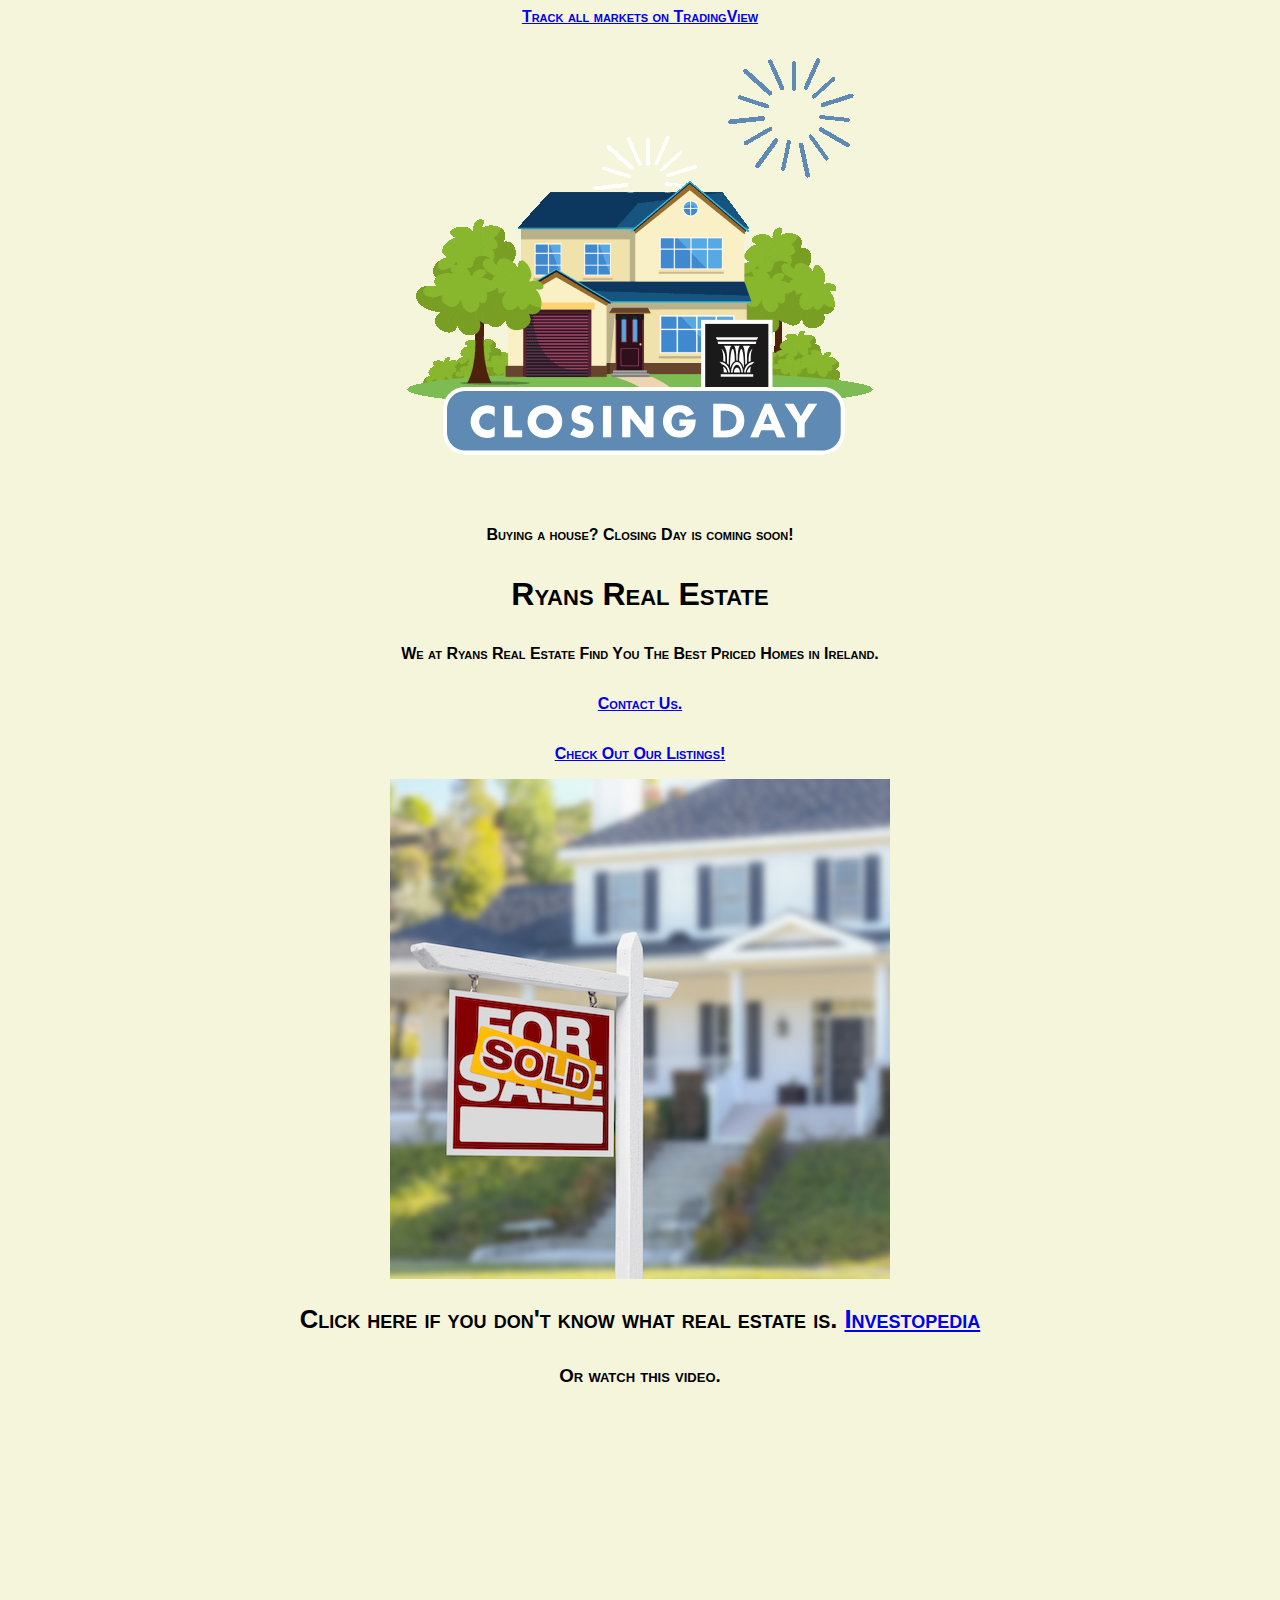
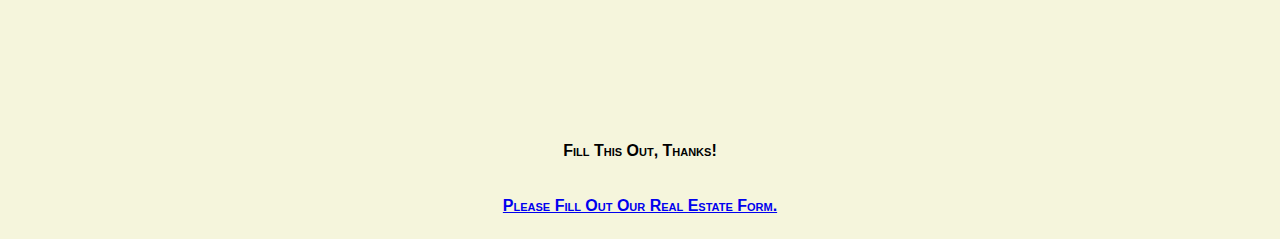
<file: index.html>
<!DOCTYPE html>
<meta name="Ryans Real Estate" content="This is the home page for Ryans Real Estate.">
<html>
  <!-- TradingView Widget BEGIN -->
<div class="tradingview-widget-container">
  <div class="tradingview-widget-container__widget"></div>
  <div class="tradingview-widget-copyright"><a href="https://www.tradingview.com/" rel="noopener nofollow" target="_blank"><span class="blue-text">Track all markets on TradingView</span></a></div>
  <script type="text/javascript" src="https://s3.tradingview.com/external-embedding/embed-widget-ticker-tape.js" async>
  {
  "symbols": [
    {
      "description": "CBRE",
      "proName": "NYSE:CBRE"
    },
    {
      "description": "C21",
      "proName": "UPCOM:C21"
    },
    {
      "description": "CIGI",
      "proName": "NASDAQ:CIGI"
    },
    {
      "description": "W1EL34",
      "proName": "BMFBOVESPA:W1EL34"
    },
    {
      "description": "1KN",
      "proName": "GETTEX:1KN"
    },
    {
      "description": "JLL",
      "proName": "NYSE:JLL"
    },
    {
      "description": "EQR",
      "proName": "BX:EQR"
    },
    {
      "description": "WE",
      "proName": "BMV:WE"
    },
    {
      "description": "PLDGP",
      "proName": "OTC:PLDGP"
    },
    {
      "description": "SPG/PJ",
      "proName": "NYSE:SPG/PJ"
    }
  ],
  "showSymbolLogo": true,
  "isTransparent": true,
  "displayMode": "adaptive",
  "colorTheme": "light",
  "locale": "en"
}
  </script>
</div>
<!-- TradingView Widget END -->
  <div class=".box">
    <div></div>
    </div>
<head>
  <title>Ryans Real Estate</title>
  <img src="giphy.gif">
  <!DOCTYPE html>
  <html lang="en">
  <head>
    <meta charset="UTF-8">
    <meta name="Ryans Real Estate" content="This is the home page for Ryans Real Estate.">
    <meta name="viewport" content="width=device-width, initial-scale=1.0">
    <title>Ryans Real Estate</title>
    <link rel="stylesheet" href="Style.css">
    <style>
      body {
        display: flex;
        flex-direction: column;
        align-items: center;
      }
  
      .box {
        display: flex;
        justify-content: center;
        align-items: center;
      }
      h1 {
        text-align: center;
      }
      p {
        text-align: center;
      }
      img {
        max-width: 100%;
        height: auto;
      }
      iframe {
        max-width: 100%;
      }
    </style>
  </head>
  <body>
    <div class="box">
      <!-- Your content goes here -->
      <div>Buying a house? Closing Day is coming soon!</div>
    </div>
  
    <h1>Ryans Real Estate</h1>
    <p>We at Ryans Real Estate Find You The Best Priced Homes in Ireland.</p>
  
    <p><a href="ContactUs.html">Contact Us.</a></p>
    <p><a href="CheckOutOurListings.html">Check Out Our Listings!</a></p>
  
    <img src="Images/sold.jpg" alt="Sold Image">
  
    <h2>Click here if you don't know what real estate is. <a href="https://www.investopedia.com/terms/r/realestate.asp" target="_blank">Investopedia</a></h2>
  
    <h3>Or watch this video.</h3>
    <iframe width="500" height="315" src="https://www.youtube.com/embed/LB8ATJW9t5w?si=bVareJW9gXijNY4T" title="YouTube video player" frameborder="0" allow="accelerometer; autoplay; clipboard-write; encrypted-media; gyroscope; picture-in-picture; web-share" allowfullscreen></iframe>
  
    <h4>Fill This Out, Thanks!</h4>
    <p><a href="form.html">Please Fill Out Our Real Estate Form.</a></p>
  </body>
  </html>
</file>
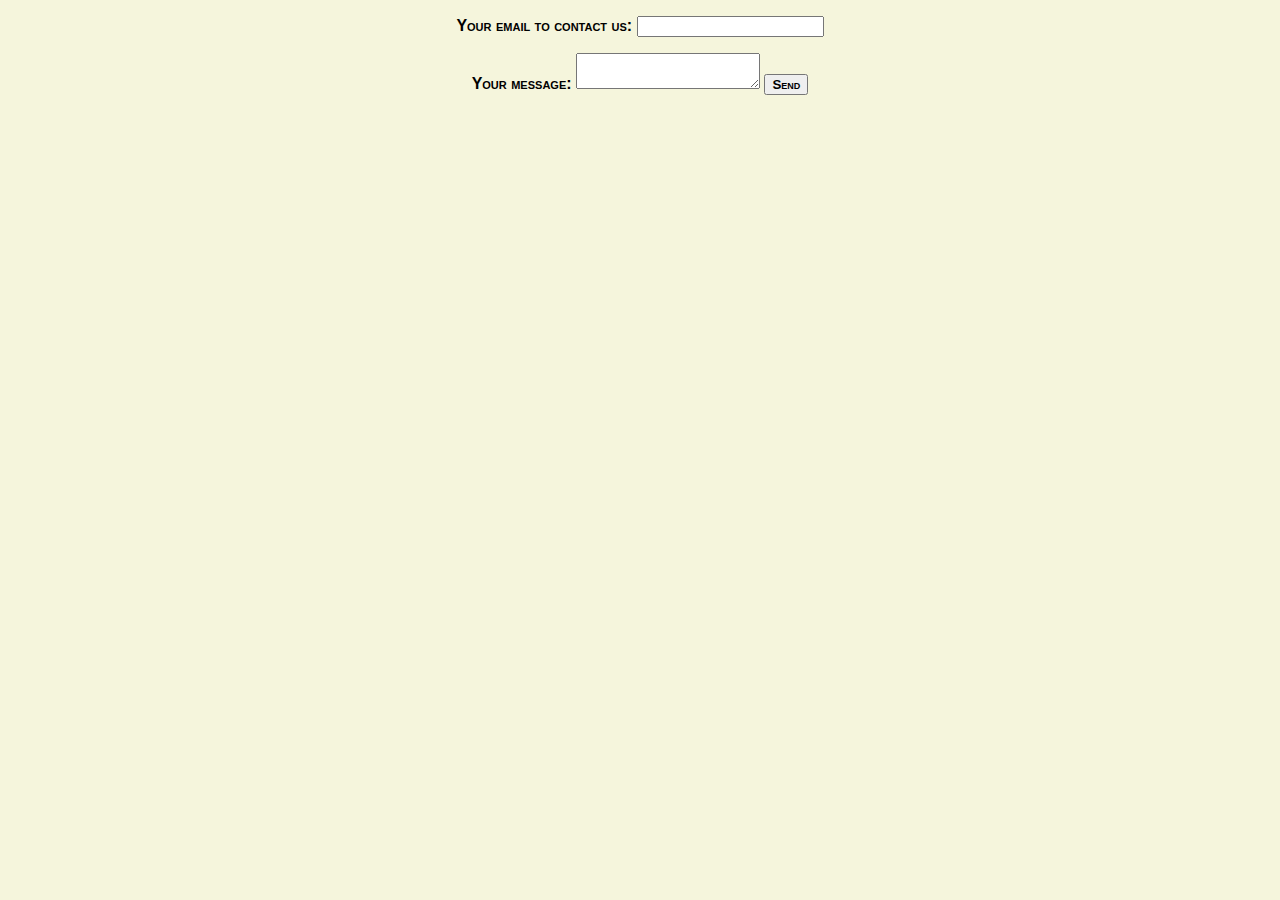
<file: form.html>
<!DOCTYPE html>
<html lang="en">
<head>
  <meta charset="UTF-8">
  <meta name="viewport" content="width=device-width, initial-scale=1.0">
  <link rel="stylesheet" href="Style.css">

  <title>Contact Form</title>
</head>
<body>
  <!-- Formspree API stuff -->
  <form
    id="messageForm"
    action="https://formspree.io/f/mkndwwpj"  
    method="POST"
  >
    <label><p>      Your email to contact us:
      <input type="email" name="email">
    </label></9>

    <label><p>     Your message:
      <textarea name="message"></textarea>
    </label>  <button type="submit">Send</button>
  </p>
 
  </form>

  <script>
    function submitContactForm() {
      var fullName = document.getElementById('fullName').value;
      var phoneNumber = document.getElementById('phoneNumber').value;
      if (fullName === '' || phoneNumber === '') {
        alert('Please fill out all fields.');
        return;
      }
      alert('Full Name: ' + fullName + '\nPhone Number: ' + phoneNumber);
      document.getElementById('contactForm').reset();
    }
  </script>
</body>
</html>
</file>
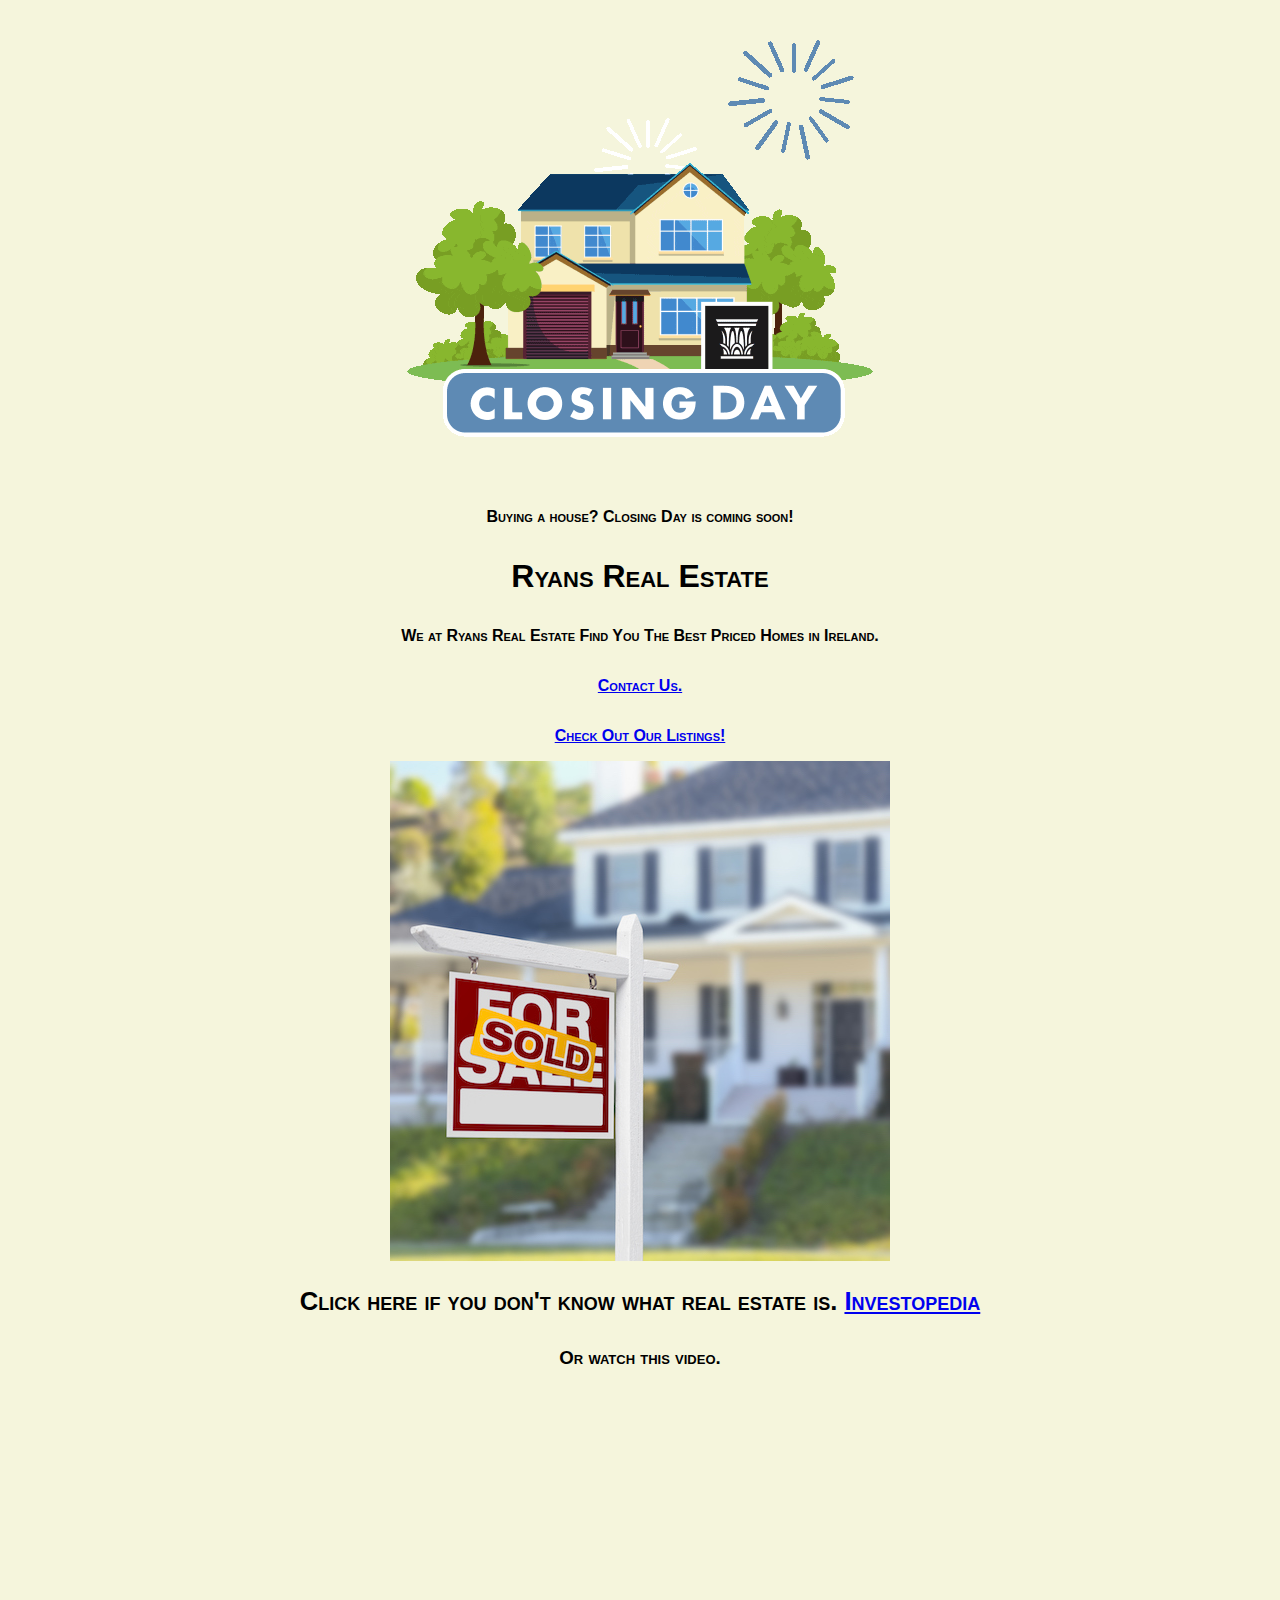
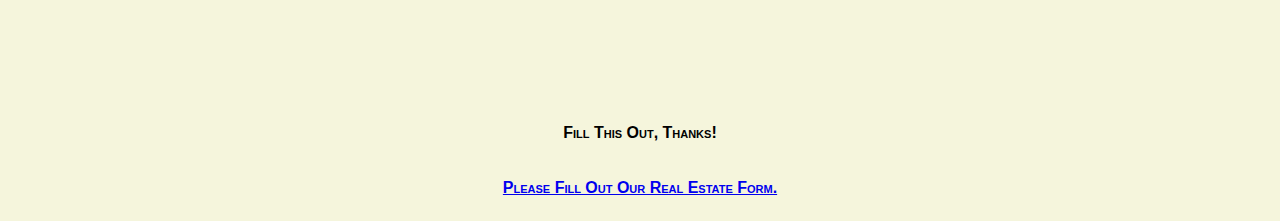
<file: RyansRealEstate.html>
<!DOCTYPE html>
<meta name="Ryans Real Estate" content="This is the home page for Ryans Real Estate.">
<html>
  <div class=".box">
    <div></div>
    </div>
<head>
  <title>Ryans Real Estate</title>
  <img src="giphy.gif">
  <!DOCTYPE html>
  <html lang="en">
  <head>
    <meta charset="UTF-8">
    <meta name="Ryans Real Estate" content="This is the home page for Ryans Real Estate.">
    <meta name="viewport" content="width=device-width, initial-scale=1.0">
    <title>Ryans Real Estate</title>
    <link rel="stylesheet" href="Style.css">
    <style>
      body {
        display: flex;
        flex-direction: column;
        align-items: center;
      }
  
      .box {
        display: flex;
        justify-content: center;
        align-items: center;
      }
      h1 {
        text-align: center;
      }
      p {
        text-align: center;
      }
      img {
        max-width: 100%;
        height: auto;
      }
      iframe {
        max-width: 100%;
      }
    </style>
  </head>
  <body>
    <div class="box">
      <!-- Your content goes here -->
      <div>Buying a house? Closing Day is coming soon!</div>
    </div>
  
    <h1>Ryans Real Estate</h1>
    <p>We at Ryans Real Estate Find You The Best Priced Homes in Ireland.</p>
  
    <p><a href="ContactUs.html">Contact Us.</a></p>
    <p><a href="CheckOutOurListings.html">Check Out Our Listings!</a></p>
  
    <img src="Images/sold.jpg" alt="Sold Image">
  
    <h2>Click here if you don't know what real estate is. <a href="https://www.investopedia.com/terms/r/realestate.asp" target="_blank">Investopedia</a></h2>
  
    <h3>Or watch this video.</h3>
    <iframe width="500" height="315" src="https://www.youtube.com/embed/LB8ATJW9t5w?si=bVareJW9gXijNY4T" title="YouTube video player" frameborder="0" allow="accelerometer; autoplay; clipboard-write; encrypted-media; gyroscope; picture-in-picture; web-share" allowfullscreen></iframe>
  
    <h4>Fill This Out, Thanks!</h4>
    <p><a href="form.html">Please Fill Out Our Real Estate Form.</a></p>
  </body>
  </html>
</file>
<file: Style.css>
h1 {
    font-family: 'SmallCaps', sans-serif; /*For the H1 font*/
    font-size: 2em; /*Size of font*/
    font-weight: bold; /*This makes the text bold*/
    font-variant: small-caps; /*This centers the H1 text*/
    text-align: center; /*This centers the H1 text*/
    margin-top: 1.0em;  /*This defines the margin above*/
    margin-bottom: 0.5em; /*This defines the margin below*/
}

/* Same as bove but for H2*/
h2 {
    font-family: 'SmallCaps', sans-serif; 
    font-size: 1.6em; 
    font-weight: bold; 
    font-variant: small-caps; 
    text-align: center; 
    margin-top: 1.0em;  
    margin-bottom: 0.5em; 
}
/* For the rest of the font*/
* {
    font-family: 'SmallCaps', sans-serif;
    font-weight: bold;
    font-variant: small-caps;
    text-align: center;

}
.property-table {
    border-collapse: collapse;
    width: 100%;
  }
  .property-table th, .property-table td {
    border: 1px solid black; 
    padding: 8px; 
    text-align: center; 
  }
/* This spaces out the images so it doesnt touch the text or hyperlinks*/
.image-container {
  margin-top: 20px; 
}
body {
    background-color: beige;
}
.box {
  display: flex;
  align-content: center;
  justify-content: center;
}
.box {
  width: 100;
  height: 100;
}
.splide__slide img {
  width: 100%;
  height: auto;
}
</file>
